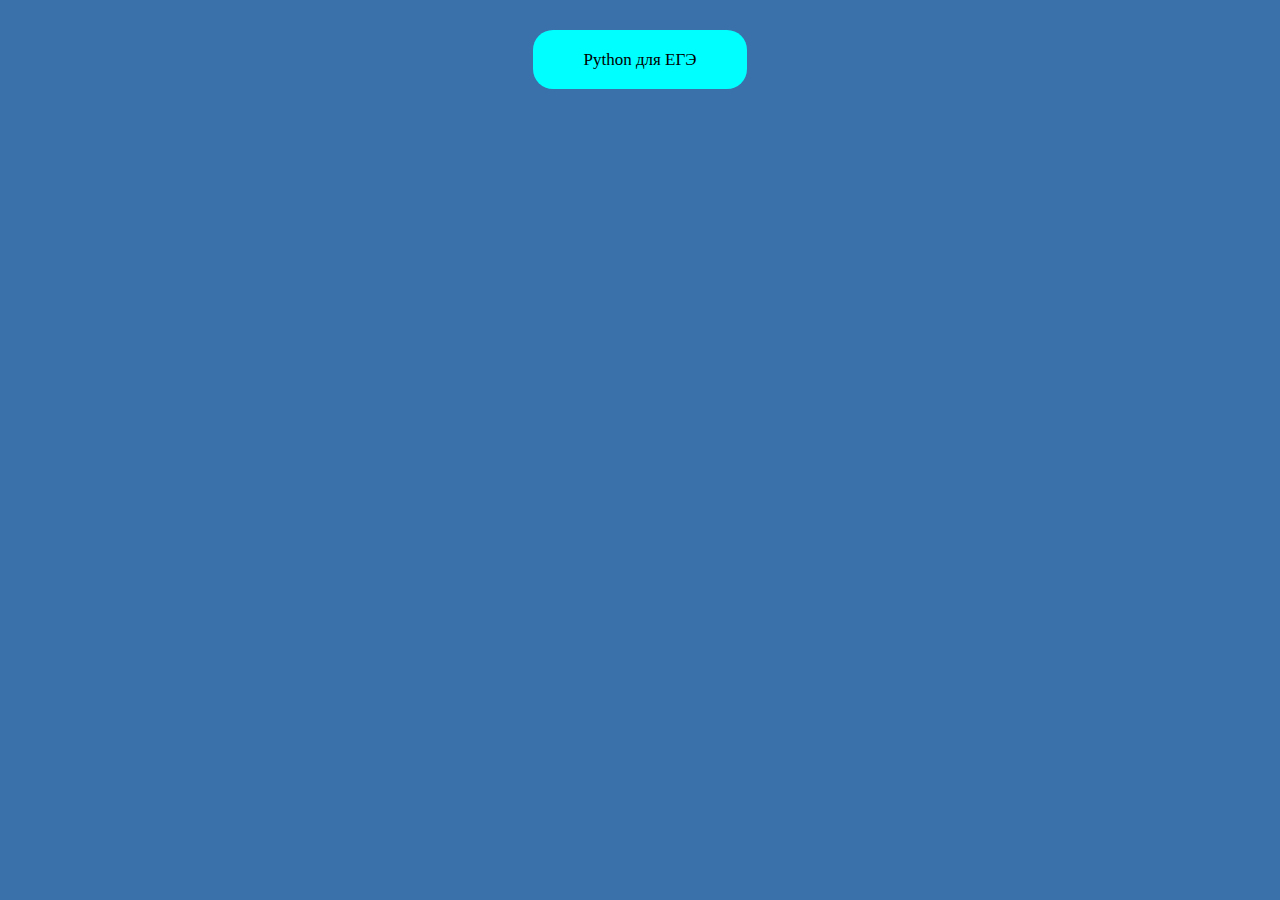
<file: index.html>
<!DOCTYPE html>
<html lang="ru">
  <head>
    <title>Сайт-помощник_ученика_сдающего_ЕГЭ</title>
    <link rel="stylesheet" href="style.css">
  </head>
  <body>
    <header>
      <nav>
      </nav>
    </header>
    <main>
        <div class="container">
            <div class="a__wrapper"><a class="prime_button" href="inf.html">Python для ЕГЭ</a></div>
            
        </div>
    </main>
    <footer>
    </footer>
  </body>
</html>
</file>
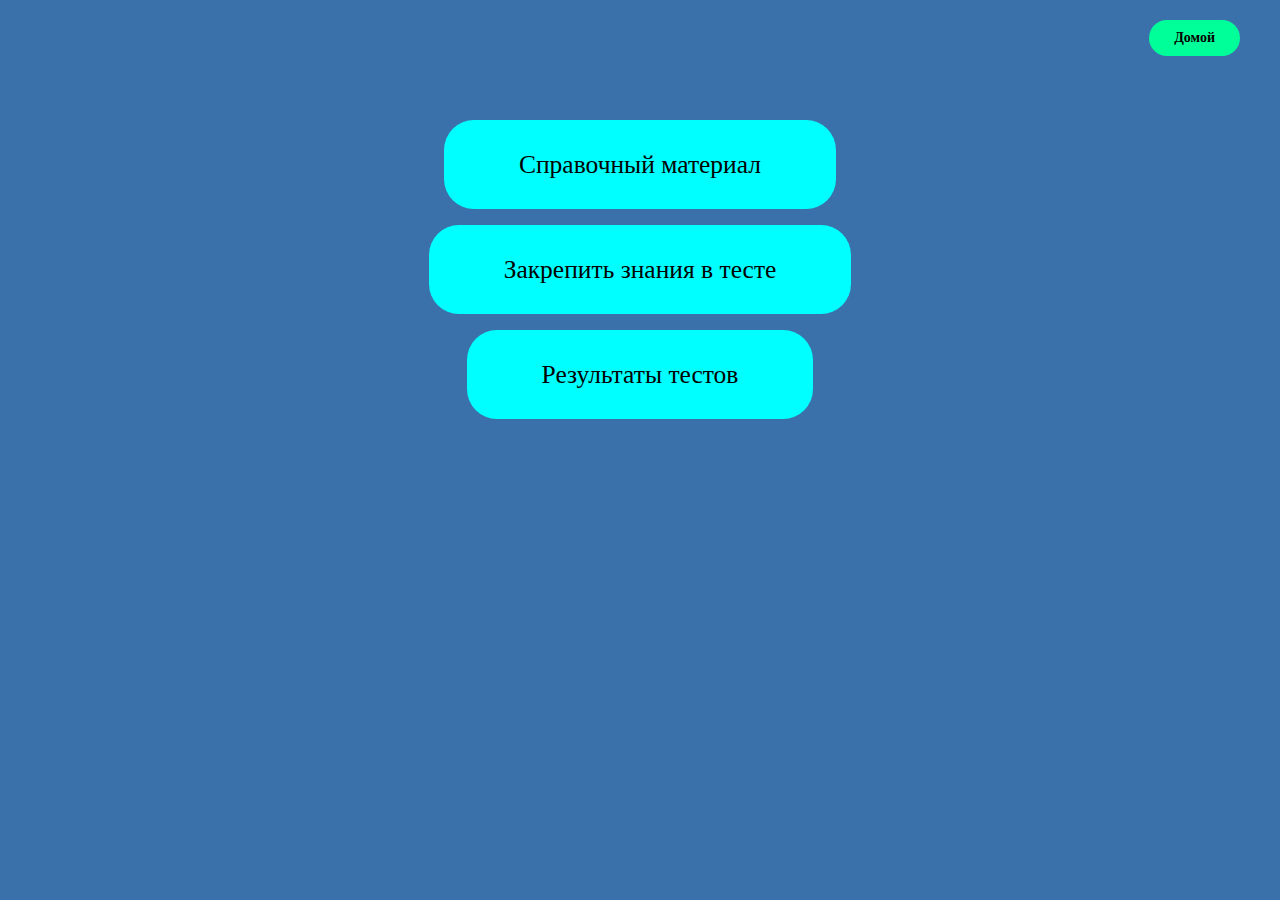
<file: inf.html>
<!DOCTYPE html>
<html lang="engl">
<head>
    <title>Сайт-помощник ученика начальной школы</title>
    <link rel="stylesheet" href="style.css">
  </head>
  <body>
    <main>
        <div class="container">
        <div class="prime__buttons">
          <div class="a__wrapper"><a class="prime_button" href="lesson_engl.html">Справочный материал</a></div>
          <div class="a__wrapper"><a class="prime_button" href="test_engl.html">Закрепить знания в тесте</a></div>
          <div class="a__wrapper"><a class="prime_button" href='result_engl.html'>Результаты тестов</a></div>
        </div>
          <a class="tohome" href="index.html">Домой</a>
        </div>
    </main>
    <footer>
    </footer>
    <script src="main_engl.js"></script>
  </body>
</html>
</file>
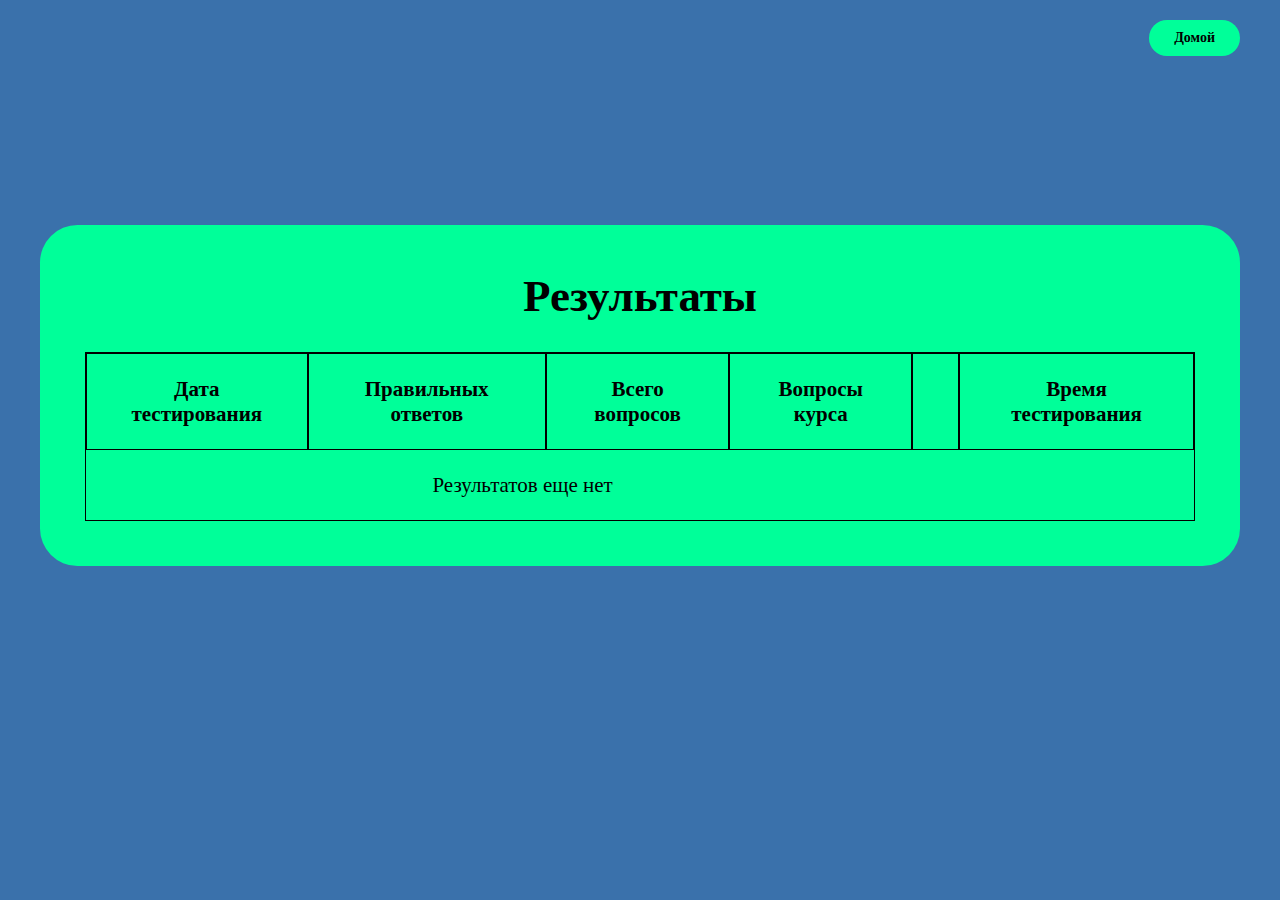
<file: result_engl.html>
<!DOCTYPE html>
<html lang="en">
<head>
    <meta charset="UTF-8">
    <meta name="viewport" content="width=device-width, initial-scale=1.0">
    <title>Результат</title>
    <link rel="stylesheet" href="style.css">
</head>
<body>
    <main>
        <div class="container">
    <div id="result">
        <div class="title">Результаты</div>
        <div id="result-table">
        </div>
    </div>
    <a class="tohome" href="index.html">Домой</a>
</div>
</main>
    <script src="main_engl.js"></script>
    <script type="text/javascript">
//         localStorage.setItem("engl_opt_class", JSON.stringify(""));
// localStorage.setItem("engl_opt_letter",JSON.stringify(["all"]));
// localStorage.setItem("engl_opt_timer", JSON.stringify("N"));
// localStorage.setItem("engl_result", JSON.stringify([]));
        let resultTable = document.getElementById("result-table");
        resultTable.innerHTML ='';
        resultTable.append(show_result());
    </script>
</body>
</html>
</file>
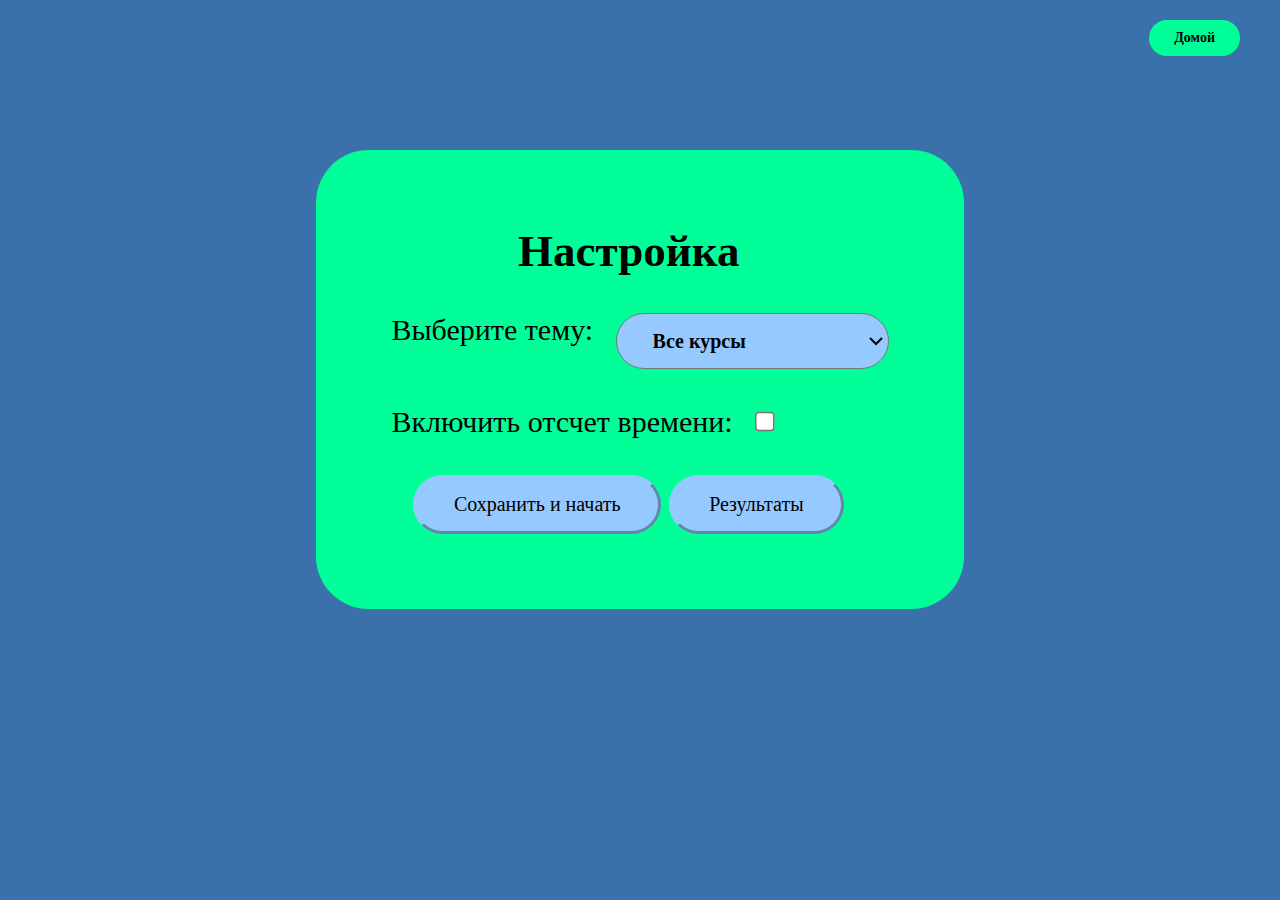
<file: test_engl.html>
<html>
<head>
    <title>Тест</title>
    <link rel="stylesheet" href="style.css?v=1.0.0">
</head>
<body>
    <main>
        <div class="container">
    <form id="options" class="form">
        <div class="title">Настройка</div>
        <!-- заполнится автоматически -->
        <label class="label">
            <div>Выберите тему:</div>
            <select name="classes" id="classes">
            </select>
        </label>
        <!-- заполнится автоматически -->
        <label class="label" style="display:none">
            Буква:
            <select name="letters" id="letters" multiple>
            </select>
        </label>
        <label class="label">
            <div>Включить отсчет времени:</div>
            <input id="starttimer" type="checkbox">
        </label>        
        <div>
            <button class=button_opt id="btn_save">Сохранить и начать</button>
            <button class=button_opt id="btn_opt1test">Результаты</button>
        </div>
    </form>
    <form id="forma">
        <input id="stopwatch" name=stopwatch size=10 value="00:00" disabled>
        <!--<label>
            
            <textarea class="textarea" disabled="disabled" name="question"></textarea>
        </label>-->
        <div class="question_1"></div>
        <br>
        <label>
            Ответ:
            <textarea name="answer"></textarea>
        </label>
        <br>
        <button id="btn_test1opt_dal" name="btn">Дальше</button>
        <button id="btn_test1opt">Назад</button>
        <button id="btn_result">Результаты</button>
    </form>
    <div id="result">
        <div class="title">Результаты</div>
        <button id="btn_res1test">Перейти к тесту</button>
        <div id="result-table">
        </div>
    </div>

    <a class="tohome" href="index.html">Домой</a>
    
</div>
</main>
<script src="main_engl.js"></script>
 <script type="text/javascript">

// localStorage.setItem("engl_opt_class", JSON.stringify(""));
// localStorage.setItem("engl_opt_letter",JSON.stringify(["all"]));
// localStorage.setItem("engl_opt_timer", JSON.stringify("N"));
// localStorage.setItem("engl_result", JSON.stringify([]));


    let state = "options";
    let options = document.getElementById("options");
    let form = document.getElementById("forma");
    let result = document.getElementById("result");
    let resultTable = document.getElementById("result-table");
    // let starttimer = document.getElementById("starttimer");

    let question = document.querySelector('.question_1');
    let answer = form.answer;
    let btn = form.btn;

    function render_forms(){
        switch (state){
            case "options" : 
                console.log("opt");
                options.style.display = "flex";
                form.style.display = "none";
                result.style.display = "none";
            break;
            case "run-test" : 
                console.log("test");
                options.style.display = "none";
                form.style.display = "flex";
                result.style.display = "none";
            break;
            case "result" : 
                console.log("result");
                options.style.display = "none";
                form.style.display = "none";
                result.style.display = "block";
            break;
        }
    }
    let btn_save;
    btn_save = document.getElementById("btn_save");
    btn_save.addEventListener("click", (e) => {
        e.preventDefault();

        engl_opt_class = select_class.value;
        localStorage.setItem("engl_opt_class",engl_opt_class);
        if(starttimer.checked)
            {localStorage.setItem("engl_opt_timer","Y");}
        else
            {localStorage.setItem("engl_opt_timer","N");}
        let selected = [];
        for (let opt of select_letters.options) {
            if (opt.selected)  selected.push(opt.value);
        }
        if (selected.includes("all") && selected.length > 1) {
            alert("Нельзя выбрать Все буквы и любые другие одновременно.");
        }else {
            engl_opt_letter = selected;
            localStorage.setItem("engl_opt_letter",JSON.stringify(engl_opt_letter));

            data = null;
            data = words.filter(filter_words);
            console.log(words)
            console.log(data.length)
            if (data.length == 0) {
                alert("Нет вопросов для теста. Выберите другой класс или букву.");
            } else {
                console.log(data);
                console.log("click btn_save");
                state = "run-test";
                start_test();
                render_forms();
            }
        }
    });

let btn_opt1test;
btn_opt1test = document.getElementById("btn_opt1test");
        btn_opt1test.addEventListener("click", (e) => {
            e.preventDefault();
            console.log("click btn_opt1test");
            state = "result";
            resultTable.innerHTML ='';
            resultTable.append(show_result());
            render_forms()
        });

let btn_test1opt;
btn_test1opt = document.getElementById("btn_test1opt");
        btn_test1opt.addEventListener("click", (e) => {
            e.preventDefault();
            console.log("click btn_test1opt");
            state = "options";
            StartStop();
            render_forms()
        });
        
let btn_result;
btn_result = document.getElementById("btn_result");
        btn_result.addEventListener("click", (e) => {
            e.preventDefault();
            console.log("click btn_result");
            state = "result";
            StartStop();
            render_forms();
            resultTable.innerHTML ='';
            resultTable.append(show_result());
        });

let btn_res1test;
btn_res1test = document.getElementById("btn_res1test");
        btn_res1test.addEventListener("click", (e) => {
            e.preventDefault();
            console.log("click btn_res1test");
            state = "run-test";
            data = null;
            data = words.filter(filter_words);
            console.log(data);
            if (data.length == 0) {
                alert("Нет вопросов для теста. Выберите другой класс или букву.");
            } else {
                start_test();
                render_forms();
            }
        });

render_forms();


        let headers = ["Вопросы", "Правильные ответы", "Ваши ответы"];

        let answers = [];
        // let rightAnswers = null;

    function start_test() {
        query_quest = [];
        answers = [];
        for(let i=0;i<data.length;i++) {
            query_quest.push(i);
        }
        console.log("query_quest:",query_quest);

        let ran = Math.floor(Math.random()*query_quest.length);
        id = query_quest[ran];
        query_quest.splice(ran, 1)
        question.innerHTML = data[id][0];
        console.log("starttimer",starttimer.checked)
        if(starttimer.checked) {
            init = 0;
            StartStop();
        }else {
            init = 1;
            StartStop();
            stopwatch.value = "00:00";
        }
    }
 
    btn.addEventListener("click", (e) => {
        e.preventDefault();
        if (answer.value === "") return false;
        let ans = [data[id][0],data[id][1]];
        ans[2] = answer.value;
        answers.push(ans);
        answer.value = "";
        //if(id === data.length) {
        if(query_quest.length<1){
            form.style.display = "none";
            // rightAnswers = answers.map((el, i) => el === data[i][1] ? i : undefined).filter(el => el !== undefined);
            // result.append(show(data, headers, answers, rightAnswers));
            StartStop();

            resultTable.innerHTML ='';
            let engl_result_cur = [];
            resultTable.append(show(headers, answers, engl_result_cur));
            engl_result.push(engl_result_cur);
            resultTable.append(show_result());
            console.log("engl_result_cur",engl_result_cur);
            console.log("engl_result",engl_result);
            localStorage.setItem('engl_result', JSON.stringify(engl_result));

            state = "result";
            render_forms();
            return false;
        }

        let ran = Math.floor(Math.random()*query_quest.length);
        id = query_quest[ran];
        query_quest.splice(ran, 1)

        question.innerHTML = data[id][0];
        answer.focus();
    });
 
    function show(headers, answers, engl_result_cur) {
        let table = document.createElement("table");
        table.classList.add("result-table");
        table.setAttribute("id", "tbl");
        table.setAttribute("cellpadding", "0");
        table.setAttribute("cellspacing", "0");

        let tr = document.createElement("tr");
        for (let i = 0; i < headers.length; i++) {
            let td = document.createElement("th");
            td.classList.add("result-table_cell");
            td.innerHTML = headers[i];
            tr.append(td);
        }
        table.append(tr);

        let right = 0;
        for (let i = 0; i < answers.length; i++) {
            let tr = document.createElement("tr");
            // console.log('всего ячеек: ', answers[i].length);
            for (let j = 0; j < 2; j++) {
                let td = document.createElement("td");
                td.classList.add("result-table_cell");
                td.innerHTML = answers[i][j];    
                tr.append(td);
            }
            let td = document.createElement("td");
            if(answers[i][1]==answers[i][2]){
                td.classList.add("right");
                right++;
            }
            else td.classList.add("error");
            td.classList.add("result-table_cell");
            td.innerHTML = answers[i][2];
            tr.append(td);
            table.append(tr);
        }

        tr = document.createElement("tr");
        td = document.createElement("th");
        td.classList.add("result-table_cell");
        td.innerHTML = "Дата теста: ";
        tr.append(td);
        td = document.createElement("th");
        td.classList.add("result-table_cell");
        let currentDate = new Date();
        // engl_result_cur [0] = currentDate;
        let yy = currentDate.getFullYear();
        let mm = String(currentDate.getMonth()).padStart(2, '0');
        let dd = String(currentDate.getDate()).padStart(2, '0');
        let hh = String(currentDate.getHours()).padStart(2, '0');
        let m = String(currentDate.getMinutes()).padStart(2, '0');
        td.innerHTML = yy+"."+mm+"."+dd+" "+hh+":"+m;
        engl_result_cur [0] = yy+"."+mm+"."+dd+" "+hh+":"+m;
        tr.append(td);
        td = document.createElement("th");
        td.classList.add("result-table_cell");
        engl_result_cur [1] = right;
        engl_result_cur [2] = answers.length;
        td.innerHTML = right+"/"+answers.length;
        tr.append(td);
        engl_result_cur [3] = engl_opt_class;
        engl_result_cur [4] = engl_opt_letter;
        table.append(tr);

        tr = document.createElement("tr");
        td = document.createElement("th");
        td.classList.add("result-table_cell");
        td.innerHTML = "Время теста: ";
        tr.append(td);
        td = document.createElement("th");
        td.classList.add("result-table_cell");
        if(starttimer.checked){
                engl_result_cur[5] = readout;
            }else{
                engl_result_cur[5] = "Без учета";
        }
        td.innerHTML = engl_result_cur[5];
        tr.append(td);
        td = document.createElement("th");
        td.classList.add("result-table_cell");
        td.innerHTML = "";
        tr.append(td);
        table.append(tr);
        return table;
    }

    </script>
</body>
</html>
</file>
<file: style.css>
* {padding: 0; margin: 0; box-sizing: border-box; font-family: Georgia, 'Times New Roman', Times, serif;}
a{text-decoration: none;}
a.tohome{
    padding: 10px 25px;
    background-color: #00ff99;
    border-radius: 25px;
    margin-top: 20px;
    font-weight: 600;
    position: absolute;
    top: 0;
    right: 0;
}

body{
    background-color: #3a71ab;
}

.container{
    max-width: 1200px;
    margin: 0 auto;
    font-size:14px;
    position: relative;
    display: flex;
    justify-content: center;
}

.container_1{
    max-width: 1200px;
    margin: 0 auto;
    font-size:14px;
    position: relative;
}

.form, #forma {
    margin-top: 100px;
    padding: 50px;
    background-color: #00ff99;
    border-radius: 35px;

    font-size: 20px;
    text-align: center;
    zoom: 150%;
}

#forma {
    margin-top: 50px;
    width: 100%;
}

.form div{
    margin-right: 15px;
}
.form div.title, #result div.title{
    font-weight: 600;
    font-size: 30px;
    text-align: center;
}
#result div.title{
    margin-bottom: 20px;
}

.form button, #btn_res1test{
    padding: 10px 25px;
    border-radius: 30px;
}

.form #classes, #lesson_classes, #btn_test1opt, #btn_result, #btn_test1opt_dal {
    padding: 10px 20px;
    border-radius: 25px;
    background-color: #96c9ff;
    font-weight: 600;
}

.a__wrapper {
    margin-top: 50px;
    width: 100%;
    text-align: center;
    font-size: 17px;
    transition: 0.1s ease;
}

.a__wrapper:hover{
    scale: 1.1;
}

a {
    color: rgb(0, 0, 0);
}

.prime__buttons{
    zoom: 150%;
    margin-top: 50px;
}

.prime_button{
    margin-top: 60px;
    padding: 20px 50px;
    border-radius: 20px;
    background-color: aqua;
}
.prime_button:not(:last-child){
    margin-bottom: 30px;
}

select option {
    color: #000000;
    text-shadow: 0 1px 0 rgba(0, 0, 0, 0.4);
    border-color: rgb(255, 204, 204);
}
select option:active,section option:hover,textarea:focus,textarea:focus-visible {
    outline: none;
    background-color: beige;
}
.cards-list {
    display: flex;
    flex-direction: row;
    flex-wrap: wrap;
    align-content: flex-start;
    /* gap: 16px; */
    margin: 0;
    padding: 0;
    list-style: none;
}

.card {
    width: 30%;
    font-family: 'Roboto';
    display: none;
    visibility: hidden;
    opacity: 0;
    flex-direction: column;
    border: solid 1px #ffcccc;
}
.card:not(:nth-child(3n)) {
    margin-right: 16px;
}
/* nth-last-child(-n+3) */
.card {
    margin-bottom: 16px;
}


.card-content {
    padding: 16px;
}

.show {
    display: flex;
    visibility: visible;
    opacity: 1;
    animation: fadeinout 1s linear;
}

p {
    display: block;
    margin-block-start: 0px;
    margin-block-end: 0px;
    margin-inline-start: 0px;
    margin-inline-end: 0px;
    unicode-bidi: isolate;
    font-size: 20px;
}

h2 {
    display: block;
    margin-block-start: 0px;
    margin-block-end: 0px;
    margin-inline-start: 0px;
    margin-inline-end: 0px;
    unicode-bidi: isolate;
    font-size: 22px;
}

.result-table {
    width: 100%;
    border: solid 1px #000000;
}
.result-table_cell {
    border: solid 1px #000000;
    
}

#tbl {
    text-align: center;
}
th, td{
    padding: 15px;
}
#forma {
    flex-direction: column;
    gap: 4px;
    text-align: center;
    /* width: 400px; */
    border-color: rgb(255, 204, 204);
    /* border-radius: 20px; */
}

#forma textarea {
    font-size: 28px;
    text-align: center;
    /* min-width: 400px; */
    /* max-width: 400px; */
    width: 100%;
    min-height: 100px;
    max-height: 100px;
    resize: none;
    background: rgb(255, 238, 238);;
}

#forma button {
    text-align: center;
    width: inherit;
    border-color: #96c9ff;;
}

#forma button:focus-visible {
    box-shadow: 0 0 0 2px #666;
}
#forma button:hover {
    background-color: rgb(223, 176, 176);
}
#forma button:active {
    transform: scale(0.96);
}
#forma button:disabled {
    pointer-events: none;
    opacity: 0.65;
}

textarea:active,textarea:focus,textarea:focus-visible {
    outline: none;
}

#forma button:focus-visible {
    background-color: rgb(255, 204, 204);
    border-color: rgb(255, 204, 204);
}

#result{
    margin-top: 150px;
    background-color: #00ff99;
    border-radius: 25px;
    overflow: hidden;
    zoom: 150%;
    padding: 30px;
    position: relative;
}


ul, ul li {
    list-style: none;
    padding: 0;
    margin: 0;
}

#btn_res1test{
    position: absolute;
    top: 5px;
    right: 5px;
}

.button_opt, #btn_res1test{
    text-align: center;
    width: inherit;
    background: #96c9ff;
    border-color: #96c9ff;
    color: rgb(0, 0, 0);

}

.btn_save {
    text-align: center;
    width: inherit;
    background: rgb(255, 204, 204);
    color: rgb(0, 0, 0);
}

.error {
    color: rgb(255, 4, 4);
}

.right {
    color: green;
}

#options {
    display: flex;
    flex-direction: column;
    gap: 24px;
}
.label {
    display: flex;
    flex-direction: row;
    justify-content: flex-start;
}

.prime_button{
    width: 100%;
    height: 100px;
    border-radius: 20px;
}

.prime_button:not(:last-child){
    margin-bottom: 30px;
}

.card:not(:nth-child(3n)) {
    margin-right: 16px;
}

.card {
    margin-bottom: 16px;
}

.card-content {
    padding: 16px;
}

p {
    display: block;
    margin-block-start: 0px;
    margin-block-end: 0px;
    margin-inline-start: 0px;
    margin-inline-end: 0px;
    unicode-bidi: isolate;
    font-size: 20px;
}

h2 {
    display: block;
    margin-block-start: 0px;
    margin-block-end: 0px;
    margin-inline-start: 0px;
    margin-inline-end: 0px;
    unicode-bidi: isolate;
    font-size: 22px;
}

.result-table {
    width: 100%;
}

#forma textarea {
    font-size: 28px;
    text-align: center;
    /* min-width: 400px; */
    /* max-width: 400px; */
    width: 100%;
    min-height: 100px;
    max-height: 100px;
    resize: none;
}

#options {
    gap: 24px;
}

@-webkit-keyframes fadeinout {
    0% {
        opacity: 0;
    }

    100% {
        opacity: 1;
    }
}

@keyframes fadeinout {
    0% {
        opacity: 0;
    }

    100% {
        opacity: 1;
    }
}
</file>
